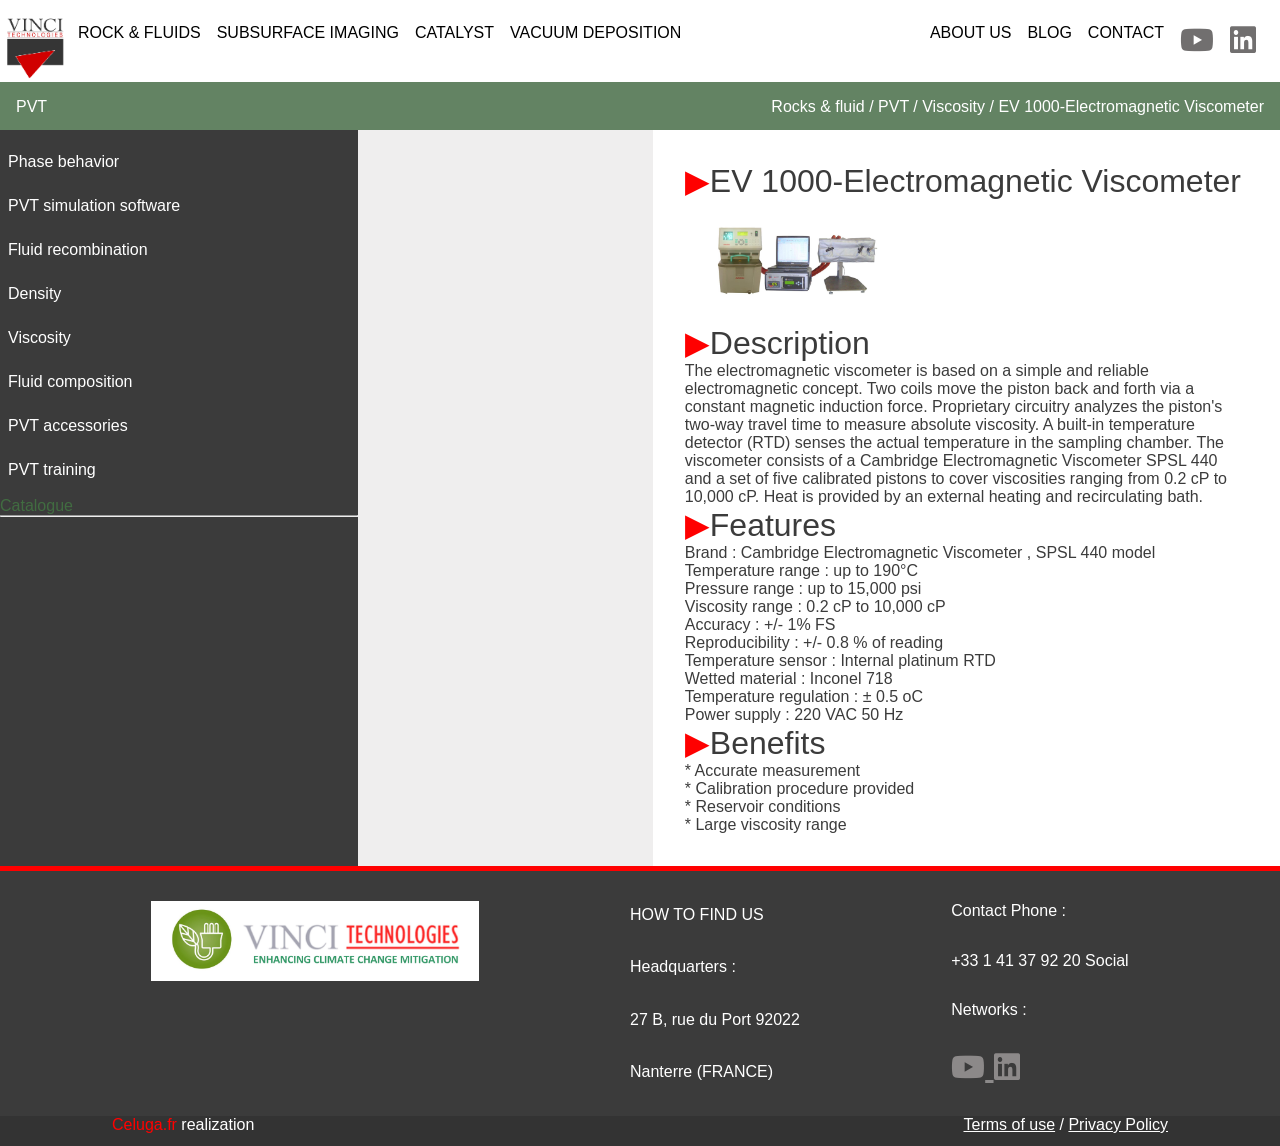
<file: index.html>
<!DOCTYPE html>
<html lang="en">
  <head>
    <meta charset="UTF-8" />
    <meta name="viewport" content="width=device-width, initial-scale=1.0" />
    <title>Vinci Technologies(Dherah)</title>
    <script src="vinci.js" defer></script>
    <link rel="stylesheet" href="vinci.css" type="text/css" />
    <link rel="icon" href="../Images/Vinci,jpg.png" type="image/x-icon" />
    <link
      href="https://cdnjs.cloudflare.com/ajax/libs/font-awesome/6.0.0-beta3/css/all.min.css"
      rel="stylesheet"
    />
  </head>
  <body>
    <header>
      <nav class="nav">
        <div class="upper">
          <section class="property">
            <img src="Vinci,jpg.png" height="65px" width="70px" />
              <li class="rock">
                ROCK & FLUIDS
              </li>
    
              <li class="surface">
                SUBSURFACE IMAGING
              </li>
    
              <li class="catalyst">
                CATALYST
              </li>
    
              <li class="vacuum">
                VACUUM DEPOSITION
              </li>
          </section>
          
          <section  class="contact">
              <li>ABOUT US</li>
              <li>BLOG</li>
              <li>CONTACT</li>
              <li>
                <a href="https://www.youtube.com/@vincitechnologies8689/UC_x5XG1OV2P6uZZ5FSM9Ttw" target="_blank" style="font-size: 30px; color: #595656da">
                  <i class="fab fa-youtube"></i>
                </a>
              </li>
              <li>
                <a href="https://www.linkedin.com/in/your-profile" target="_blank" style="font-size: 30px; color: #595656da;" class="linkedin-icon">
                  <i class="fab fa-linkedin"></i>
                </a>
              </li>
          </section>    
        </div>
        <section class="rockdrop">
          <img src="Rock.jpg"lt="Rock image" width="25%" height="20%" />
          <div class="sepR">
            <li>Geology</li>
            <li>Core preparation</li>
            <li>Routine core Analysis</li>
            <li>Special core analysis</li>
            <li>Reservoir stimulation</li>
            <li>Unconventional reservoirs</li>
            <li>Reservoir geomechanics</li>
            <li>Flow assurance</li>
            <li>Enhanced oil recovery</li>
            <li>Fluid sampling</li>
            <li>PVT</li>
            <li>Carbon pumps</li>
            <li>Pumps</li>
          </div>
        </section>
        <section class="subsurfacedrop">
          <img src="Subsurface.jpg" alt="Subsurface-Image" width="25%" height="20%" />
          <div class="subsurface">
            <li>Pipe Conveyed Logging Tools</li>
            <li>Seismic tools</li>
            <li>Hydrophones</li>
          </div>
        </section>
        <section class="catalystdrop">
          <img src="Catalyst.jpg" alt="Catalyst-Image" width="25%" height="20%" />
          <div class="sepC">
            <li>Pilot Plants</li>
            <li>Catalyst activities testers</li>
            <li>Catalyst mechanical Tester</li>
          </div>
        </section>
        <section class="vacuumdrop">
          <img src="Vacuum.jpg" alt="vacuum-image" />
          <div class="sepV">
            <li>About us</li>
            <li>Products</li>
            <li>Applications</li>
          </div>
        </section>
        <section class="green">
          <section class="navleft">PVT</section>
          <section class="navright">
            Rocks & fluid / PVT / Viscosity / EV 1000-Electromagnetic Viscometer
          </section>
        </section>
      </nav>
    </header>
    <main class="main">
      <section class="mainleft">
        <ul class="space">
          <li class="phase">Phase behavior
            <ul class="phasedrop">
              <li>PVT system for PVT studies & wax / asphaltene precipitation studies</li>
              <li>Full visual PVT system for reservoir fluid analysis</li>
              <li>Mobile PVT system for field PVT tests</li>
              <li>Educational PVT cell for phase behavior analysis</li>
              <li>Equilibrum flash seperator apparatus</li>
              <li>Multistage seperator apparatus</li>
              <li>BPP-Bubblepoint pressure apparatus</li>
              <li>GOR apparatus</li>
              <li>Gas sample pycometer</li>
              <li>Automated Gasometer</li>
              <li>Manual gasometer</li>
              <li>Liquid gasometer</li>
            </ul>
          </li>
          <li class="simulation">PVT simulation software
            <ul class="simulationdrop">
              <li>FLUIDWORKS-PVT simulation software</li>
            </ul>
          </li>
          <li class="recomb">Fluid recombination
            <ul class="recombdrop">
              <li>RCA 1000-Recombination cell apparatus</li>
              <li>MRR 1000-Mobile recombination and restoration apparatus</li>
              <li>MC-series Mixer cylinder</li>
            </ul>
          </li>
          <li class="density">Density
            <ul class="densitydrop">
              <li>Digital density meter</li>
              <li>High pressure high temperture Density cell</li>
            </ul>
          </li>
          <li class="viscosity">Viscosity
            <ul class="viscositydrop">
              <li>RBV 1000-Rolling ball viscometer</li>
              <li>CAVIS-Capillary viscometer</li>
              <li>EV 1000-Electromagnetic Viscometer</li>
              <li>HOV700-Heavily oil viscometer</li>
            </ul>
          </li>
          <li class="comp">Fluid composition
            <ul class="compdrop">
              <li>Hydrocarbon compositional analyzer</li>
              <li>Molecular weight tester</li>
            </ul>
          </li>
          <li class="access">PVT accessories
            <ul class="accessdrop">
              <li>PVT accessories</li>
              <li>GB-series Gas Booster</li>
              <li>PGS-series Pressure generator</li>
              <li>solvent cleaner</li>
              <li>Deadweight Guage</li>
              <li>Heating mantle</li>
              <li>Sample restoration apparatus</li>
            </ul>
          </li>
          <li class="train">PVT training
            <ul class="traindrop">
              <li>PVT training</li>
            </ul>
          </li>
        </ul>
        <span style="color:rgba(68, 126, 68, 0.74);">Catalogue</span>
        <hr />
      </section>
      <section class="maincenter">
        <!-- <div class="whtcenter">
          <li>RVB 1000-Rolling ball Viscometer</li>
          <li>CAVIS- Capillary Viscometer</li>
          <li>EV 1000-Electromagnetic Viscometer</li>
          <li>HOV 700-Heavy oil Viscometer</li>
        </div> -->
      </section>
      <section class="mainright">
        <p class="big">
          <span class="emoji" style="color: red">▶</span>EV 1000-Electromagnetic
          Viscometer
        </p>
        <img
          src="EMV.jpg"
          alt="Electromagnetic Viscometer"
          height="120px"
          width="auto"
        />
        <p class="big">
          <span class="emoji" style="color: red">▶</span>Description
        </p>

        <p>
          The electromagnetic viscometer is based on a simple and reliable
          electromagnetic concept. Two coils move the piston back and forth via
          a constant magnetic induction force. Proprietary circuitry analyzes
          the piston's two-way travel time to measure absolute viscosity. A
          built-in temperature detector (RTD) senses the actual temperature in
          the sampling chamber. The viscometer consists of a Cambridge
          Electromagnetic Viscometer SPSL 440 and a set of five calibrated
          pistons to cover viscosities ranging from 0.2 cP to 10,000 cP. Heat is
          provided by an external heating and recirculating bath.
        </p>
        <p class="big">
          <span class="emoji" style="color: red">▶</span>Features
        </p>
        <span>
          <p>Brand : Cambridge Electromagnetic Viscometer , SPSL 440 model</p>
          <p>Temperature range : up to 190°C</p>
          <p>Pressure range : up to 15,000 psi</p>
          <p>Viscosity range : 0.2 cP to 10,000 cP</p>
          <p>Accuracy : +/- 1% FS</p>
          <p>Reproducibility : +/- 0.8 % of reading</p>
          <p>Temperature sensor : Internal platinum RTD</p>
          <p>Wetted material : Inconel 718</p>
          <p>Temperature regulation : ± 0.5 oC</p>
          <p>Power supply : 220 VAC 50 Hz</p>
        </span>
        <p class="big">
          <span class="emoji" style="color: red">▶</span>Benefits
        </p>
        <p>
          <p>* Accurate measurement</p>
          <p>* Calibration procedure provided</p>
          <p>* Reservoir conditions</p>
          <p>* Large viscosity range</p>
        </p>
      </section>
    </main>
    <footer>
      <section class="footer">
        <img src="footer.jpg" alt="Footer Image" height="80px" width="auto" />
        <section class="ftrcenter">
          <p>HOW TO FIND US</p>
          <p>Headquarters :</p>
          <p>27 B, rue du Port 92022</p>
          <p>Nanterre (FRANCE)</p>
        </section>
        <section class="ftrright">
          <p>Contact Phone :</p>
          <p>+33 1 41 37 92 20 Social</p>
          <p>Networks :</p>
          <div class="icons">
            <a
              href="https://www.youtube.com/@vincitechnologies8689/UC_x5XG1OV2P6uZZ5FSM9Ttw"
              target="_blank"
              style="font-size: 30px; color: #9a9797da"
            >
              <i class="fab fa-youtube"></i>
            </a>
            <a
              href="https://www.linkedin.com/in/your-profile"
              target="_blank"
              style="font-size: 30px; color: #9a9797da"
              class="linkedin-icon"
            >
              <i class="fab fa-linkedin"></i>
            </a>
          </div>
        </section>
      </section>
      <section class="ftrlower">
        <div class="lwrright">
          <span style="color: red">Celuga.fr</span> realization
        </div>
        <div class="lwrleft">
          <span style="text-decoration: underline">Terms of use</span> /
          <span style="text-decoration: underline">Privacy Policy</span>
        </div>
      </section>
    </footer>
  </body>
</html>
</file>
<file: vinci.css>
@import url('https://fonts.googleapis.com/css2?family=Montserrat:ital,wght@0,100..900;1,100..900&display=swap');

/* || RESET */
 * {
  padding: 0;
  margin: 0;
  box-sizing: border-box;
}

/* || VARIABLES */
:root {
  --NAV-BG-COLOR: rgba(45, 88, 45, 0.74);
  --GNRL-BG-COLOR: white;
  --SCTN-BG-COLOR: #000000c4;
  --COLOR: white;
  --CNT-COLOR: rgba(168, 162, 162, 0.187);
}

/* || LIST SETTINGS */
li {
  list-style-type: none;
  padding: 0.5rem;

}

li:hover {
  color: red;
  cursor: pointer;
}

body {
  font-family: Arial, sans-serif;
}

/* || HEADER */
header {
  position: sticky;
  top: 0;
  z-index: 1;
  width: 100vw;
}

nav {
  background-color: var(--GNRL-BG-COLOR);
  display: flex;
  flex-direction: column;
  position: sticky;
  top: 0;
}

/* Nav up */
nav .upper {
  display: flex;
  justify-content: space-between;
}

.property {
  display: flex;
  flex-direction: row;
  padding-top: 1rem;
}

/* Rock Drop-Down */
.rockdrop {
  position:absolute;
  top: 81px;
  display: flex;
  display: none;
  flex-direction: row;
  width: 100vw;
  height: auto;
  border-top: red solid 3px;
  padding: 1em;
  background-color: var(--GNRL-BG-COLOR);
}

.rockdrop li:hover {
  transform: translateX(0.7rem);
  background:  rgb(255, 247, 247);
  border-radius: 10px;
}

.sepR{
  border-left: solid rgb(236, 227, 227) 0.7px;
  padding: 1em;
  margin: 15px
}

/* Subsurface Drop-Down */
.subsurfacedrop {
  position:absolute;
  top: 81px;
  display: flex;
  display: none;
  flex-direction: row;
  width: 100vw;
  height: auto;
  border-top: red solid 3px;
  padding: 1em;
  background-color: var(--GNRL-BG-COLOR);
} 

.subsurfacedrop li:hover {
  transform: translateX(0.7rem);
  background:  rgb(255, 247, 247);
  border-radius: 10px;
}

.subsurface {
  border-left: solid rgb(236, 227, 227) 0.7px;
  padding: 1em;
  margin: 15px
}

/* Catalyst Drop-Down */
.catalystdrop {
  position:absolute;
  top: 81px;
  display: flex;
  display: none;
  flex-direction: row;
  width: 100vw;
  height: auto;
  border-top: red solid 3px;
  padding: 1em;
  background-color: var(--GNRL-BG-COLOR);
} 

.catalystdrop li:hover {
  transform: translateX(0.7rem);
  background:  rgb(255, 247, 247);
  border-radius: 10px;
}

.sepC {
  border-left: solid rgb(236, 227, 227) 0.7px;
  padding: 1em;
  margin: 15px
}

/* Vacuum Drop-Down */
.vacuumdrop {
  position:absolute;
  top: 81px;
  display: flex;
  display: none;
  flex-direction: row;
  width: 100vw;
  height: auto;
  border-top: red solid 3px;
  padding: 1em;
  background-color: var(--GNRL-BG-COLOR);
} 

.vacuumdrop li:hover {
  transform: translateX(0.7rem);
  background:  rgb(255, 247, 247);
  border-radius: 10px;
}

.sepV {
  border-left: solid rgb(236, 227, 227) 0.7px;
  padding: 1em;
  margin: 15px
}

.contact {
  display: flex;
  padding: 1rem;
}

/* Nav Green */
nav .green {
  background-color: var(--NAV-BG-COLOR);
  color: var(--COLOR);
  display: flex;
  justify-content: space-between;
  padding: 1rem;
  height: 48px;
  width: 100vw;
}

.navright {
  display: flex;
}

/* || MAIN */
main {
  width: 100vw;
  display: flex;
  flex-direction: row;
}

/* mainleft */
.mainleft {
  background-color: var(--SCTN-BG-COLOR);
  color: var(--COLOR);
  text-align: left;
  min-width: 28vw;
  height: auto;
}

.mainleft li:hover {
  display:block;
  color: var(--SCTN-BG-COLOR);
  background-color: var(--GNRL-BG-COLOR);
   transform: translatex(2%);
  transition: all 0.5s;
}

/* Phase Drop */

.phasedrop {
  position:absolute;
  display: none;
  background-color: var(--GNRL-BG-COLOR);
  color: var(--SCTN-BG-COLOR);
  min-width: 23vw;
}

.phase:hover .phasedrop {
  transform: translateX(100%);
  max-width: 25vw;
}

/* Simulation Drop */
.simulationdrop {
  position:absolute;
  display: none;
  background-color: var(--GNRL-BG-COLOR);
  color: var(--SCTN-BG-COLOR);
  min-width: 23vw;
}

.simulation:hover .simulationdrop {
  transform: translateX(100%);
  max-width: 25vw;
}

/* Recomb Drop */
.recombdrop {
  position:absolute;
  display: none;
  background-color: var(--GNRL-BG-COLOR);
  color: var(--SCTN-BG-COLOR);
  min-width: 23vw;
}

.recomb:hover .recombdrop {
  transform: translateX(100%);
  max-width: 25vw;
}

/* Density Drop */
.densitydrop {
  position:absolute;
  display: none;
  background-color: var(--GNRL-BG-COLOR);
  color: var(--SCTN-BG-COLOR);
  min-width: 23vw;
}

.density:hover .densitydrop {
  transform: translateX(100%);
  max-width: 25vw;
}

/* Viscosity Drop */
.viscositydrop {
  position:absolute;
  display: none;
  background-color: var(--GNRL-BG-COLOR);
  color: var(--SCTN-BG-COLOR);
  min-width: 23vw;
}

.viscosity:hover .viscositydrop {
  transform: translateX(100%);
  max-width: 25vw;
}

/* Comp Drop */
.compdrop {
  position:absolute;
  display: none;
  background-color: var(--GNRL-BG-COLOR);
  color: var(--SCTN-BG-COLOR);
  min-width: 23vw;
}

.comp:hover .compdrop {
  transform: translateX(100%);
  max-width: 25vw;
}

/* Access Drop */
.accessdrop {
  position:absolute;
  display: none;
  background-color: var(--GNRL-BG-COLOR);
  color: var(--SCTN-BG-COLOR);
  min-width: 23vw;
}

.access:hover .accessdrop {
  transform: translateX(100%);
  max-width: 25vw;
}

/* Train Drop */
.traindrop {
  position:absolute;
  display: none;
  background-color: var(--GNRL-BG-COLOR);
  color: var(--SCTN-BG-COLOR);
  min-width: 23vw;
}

.train:hover .traindrop {
  transform: translateX(100%);
  max-width: 25vw;
}

ul li {
    margin-bottom: 10px;
}

ul li:first-child {
    margin-top: 15px;
}

/* maincenter */
.maincenter {
  background-color: var(--CNT-COLOR);
  display: flex;
  flex-direction: column;
  min-width: 23vw;
  height: auto;
}

.whtcenter {
  background-color: var(--COLOR);
  position: relative;
  top: 70px;
  margin-top: 100px;
}

/* mainright */
.mainright {
  min-width: 46vw;
  height: auto;
  padding: 2rem;
  color: var(--SCTN-BG-COLOR)
}

.big {
    font-size: 2rem;
}

 /* || FOOTER */
 .footer {
    background-color: var(--SCTN-BG-COLOR);
    height: 250px;
    width: 100vw;
    border-top: red solid 5px;
    color: var(--COLOR);
    display: flex;
    flex-direction: row;
    justify-content: space-evenly;
 }

 footer img {
  margin-top: 30px;
 }

 /* footer center */
 .ftrcenter {
  display: flex;
  flex-direction: column;
  justify-content: space-evenly;
 }
 
 /* footer right */
 .ftrright {
  display: flex;
  flex-direction: column;
  justify-content: space-evenly;
 }

 /* footer lower */
 .ftrlower {
  background-color: #333;
  color: var(--COLOR);
  display: flex;
  justify-content: space-between;
  flex-direction: row;
  width: 100vw;
  height: 30px;
  padding-left: 7em;
  padding-right: 7em;
  padding-bottom: 1em;
 }
</file>
